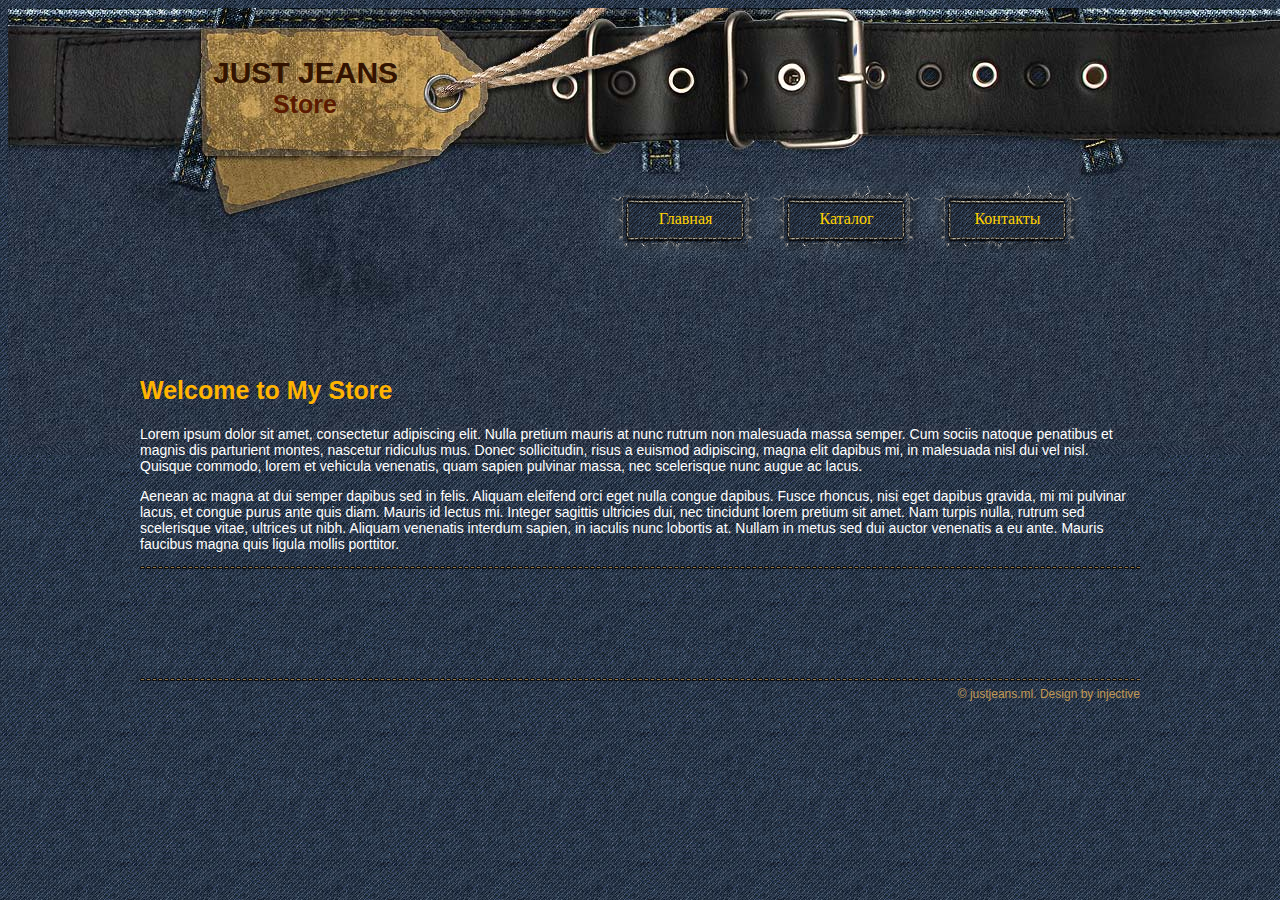
<file: index.html>
<!DOCTYPE html>
<html lang="en">
<head>
    <link rel="shortcut icon" type="image/x-icon" href="img/icon.ico">
    <meta charset="UTF-8">
    <title>JustJeans - Главная</title>
    <link rel="stylesheet" href="main_styles.css">

</head>
<body>

<div id="top-r">

    <div id="top">
        <div id="top-center">
            <p><a href="index.html">JUST JEANS</a></p>
            <p><span>Store</span></p>
        </div>

        <nav>
            <ul>
                <li><a href="contacts.html">Контакты</a></li>
                <li><a href="gallery.html">Каталог</a></li>
                <li><a href="index.html">Главная</a></li>
            </ul>
        </nav>
    </div>
</div>

<div class="main">
    <div id="content">
        <h2>Welcome to My Store</h2>
        <p>Lorem ipsum dolor sit amet, consectetur adipiscing elit. Nulla pretium mauris at nunc rutrum non malesuada massa semper. Cum sociis natoque penatibus et magnis dis parturient montes, nascetur ridiculus mus. Donec sollicitudin, risus a euismod adipiscing, magna elit dapibus mi, in malesuada nisl dui vel nisl. Quisque commodo, lorem et vehicula venenatis, quam sapien pulvinar massa, nec scelerisque nunc augue ac lacus.</p>
        <p>Aenean ac magna at dui semper dapibus sed in felis. Aliquam eleifend orci eget nulla congue dapibus. Fusce rhoncus, nisi eget dapibus gravida, mi mi pulvinar lacus, et congue purus ante quis diam. Mauris id lectus mi. Integer sagittis ultricies dui, nec tincidunt lorem pretium sit amet. Nam turpis nulla, rutrum sed scelerisque vitae, ultrices ut nibh. Aliquam venenatis interdum sapien, in iaculis nunc lobortis at. Nullam in metus sed dui auctor venenatis a eu ante. Mauris faucibus magna quis ligula mollis porttitor.</p>

        <div class="dash"></div>

<!--        <div class="last-project">
            <div class="img-last-project">
                <img height="134" width="162" src="img/image1.jpg">

                <div class="img-last-project-bottom">
                    View full
                </div>
            </div>

            <div class="img-last-project">
                <img height="134" width="162" src="img/image1.jpg">

                <div class="img-last-project-bottom">
                    View full
                </div>
            </div>

            <div class="img-last-project">
                <img height="134" width="162" src="img/image1.jpg">

                <div class="img-last-project-bottom">
                    View full
                </div>
            </div>

            <div class="img-last-project">
                <img height="134" width="162" src="img/image1.jpg">

                <div class="img-last-project-bottom">
                    View full
                </div>
            </div>
        </div> -->
    </div>
</div>

<footer>
    <div class="dash"></div>

    &copy; justjeans.ml. Design by injective
</footer>

</body>
</html>
</file>
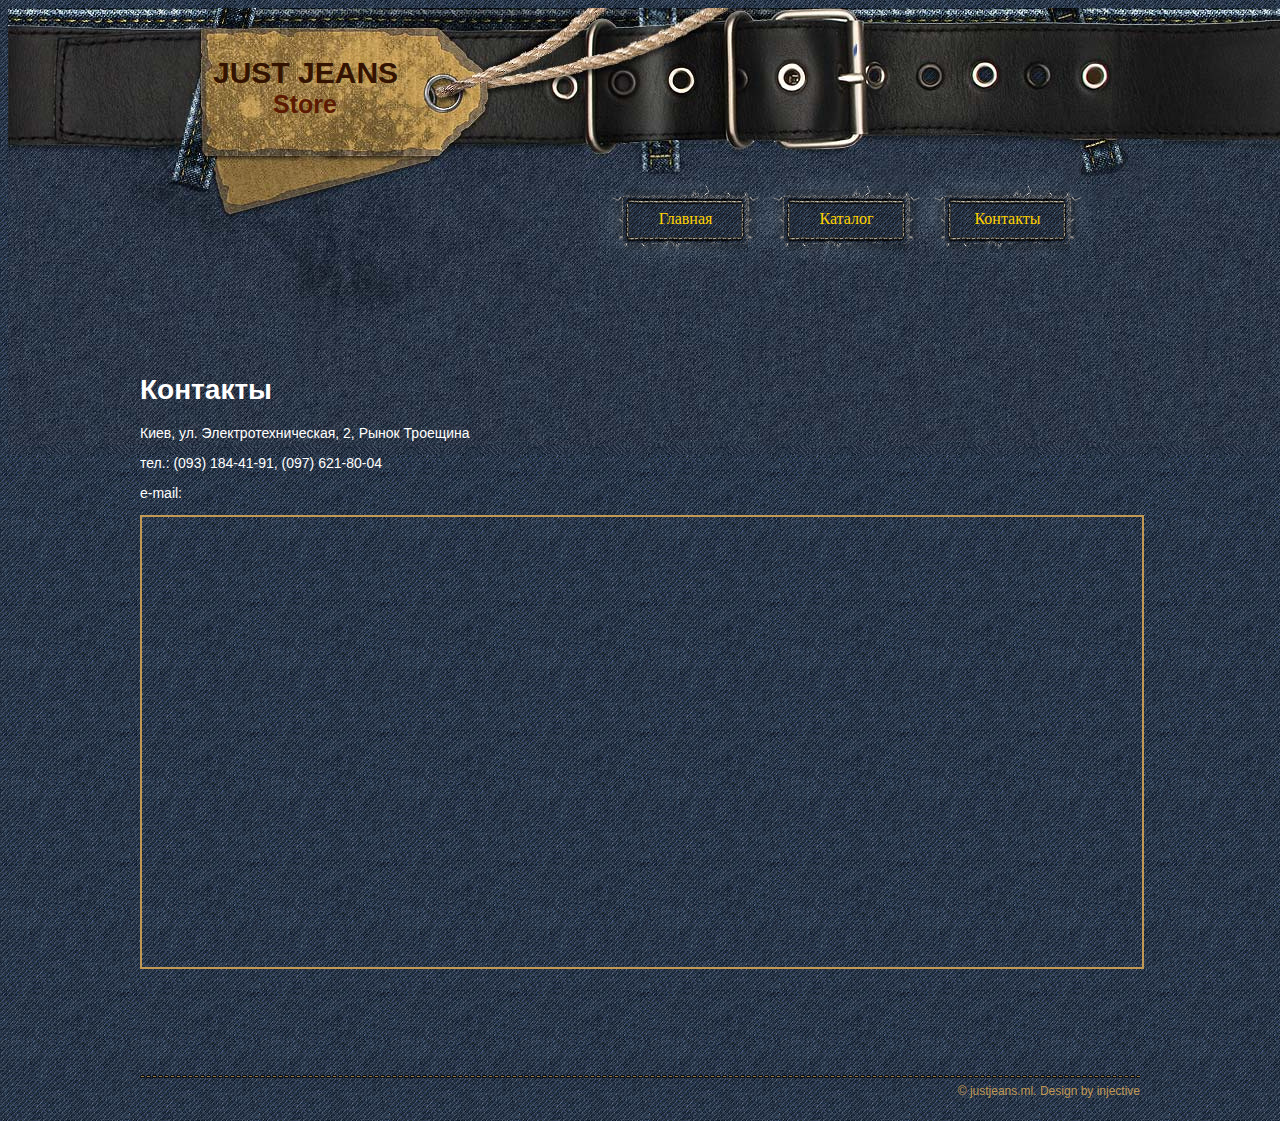
<file: contacts.html>
<!DOCTYPE html>
<html lang="en">
<head>
    <link rel="shortcut icon" type="image/x-icon" href="img/icon.ico">
    <meta charset="UTF-8">
    <title>JustJeans - Контакты</title>
    <link rel="stylesheet" href="main_styles.css">
</head>
<body>

<div id="top-r">

    <div id="top">
        <div id="top-center">
            <p><a href="index.html">JUST JEANS</a></p>
            <p><span>Store</span></p>
        </div>

        <nav>
            <ul>
                <li><a href="contacts.html">Контакты</a></li>
                <li><a href="gallery.html">Каталог</a></li>
                <li><a href="index.html">Главная</a></li>
            </ul>
        </nav>
    </div>
</div>

<div class="main">
    <div id="content">
        <h1>Контакты</h1>
        <p>Киев, ул. Электротехническая, 2, Рынок Троещина</p>

        <p>тел.: (093) 184-41-91, (097) 621-80-04</p>
        <p>e-mail: </p>

        <iframe src="https://www.google.com/maps/embed?pb=!1m18!1m12!1m3!1d2538.1344493705096!2d30.608473515564608!3d50.49445540102609!2m3!1f0!2f0!3f0!3m2!1i1024!2i768!4f13.1!3m3!1m2!1s0x0000000000000000%3A0x4783ea7b044c796a!2s2!5e0!3m2!1sru!2sua!4v1449771734900"
                width="100%" height="450" frameborder="0" style="border: 2px solid #c19954" allowfullscreen></iframe>
    </div>
</div>

<footer>
    <div class="dash"></div>
    &copy; justjeans.ml. Design by injective
</footer>

</body>
</html>
</file>
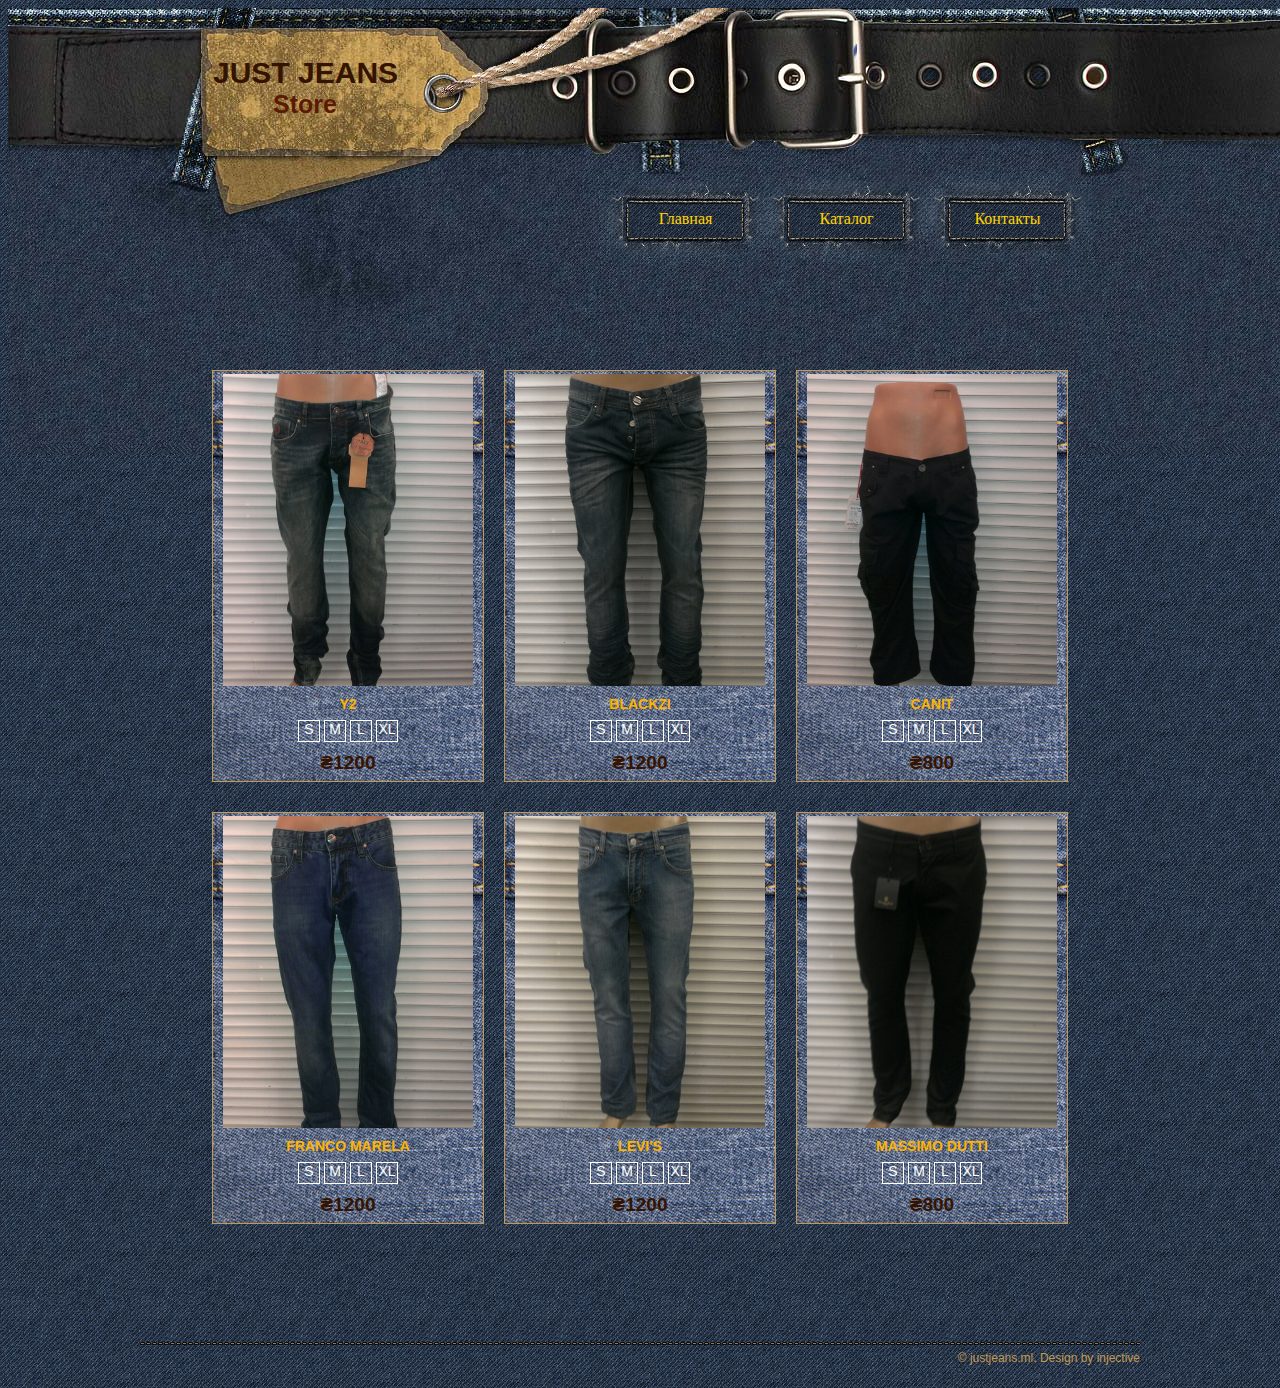
<file: gallery.html>
<!DOCTYPE html>
<html lang="en">
<head>
    <link rel="shortcut icon" type="image/x-icon" href="img/icon.ico">
    <meta charset="UTF-8">
    <title>JustJeans - Галерея</title>
    <link rel="stylesheet" href="main_styles.css">
</head>
<body>

<div id="top-r">

    <div id="top">
        <div id="top-center">
            <p><a href="index.html">JUST JEANS</a></p>
            <p><span>Store</span></p>
        </div>

        <nav>
            <ul>
                <li><a href="contacts.html">Контакты</a></li>
                <li><a href="gallery.html">Каталог</a></li>
                <li><a href="index.html">Главная</a></li>
            </ul>
        </nav>
    </div>
</div>

<div class="main">
    <div class="catalog">
        <div class="item-1">
            <div class="item-photo">
                <img src="content/y2_med1.jpg" width="250" height="312">
            </div>
            <div class="item-name"><p>Y2</p></div>
            <div class="item-bottom">
                <div class="item-size-s">S</div>
                <div class="item-size-m">M</div>
                <div class="item-size-l">L</div>
                <div class="item-size-xl">XL</div>
            </div>
            <div class="item-price">
                &#8372;1200
            </div>
        </div>

        <div class="item-1">
            <div class="item-photo">
                <img src="content/blackzi_med1.jpg" width="250" height="312">
            </div>
            <div class="item-name"><p>BLACKZI</p></div>
            <div class="item-bottom">
                <div class="item-size-s">S</div>
                <div class="item-size-m">M</div>
                <div class="item-size-l">L</div>
                <div class="item-size-xl">XL</div>
            </div>
            <div class="item-price">
                &#8372;1200
            </div>
        </div>

        <div class="item-1">
            <div class="item-photo">
                <img src="content/canit_med1.jpg" width="250" height="312">
            </div>
            <div class="item-name"><p>CANIT</p></div>
            <div class="item-bottom">
                <div class="item-size-s">S</div>
                <div class="item-size-m">M</div>
                <div class="item-size-l">L</div>
                <div class="item-size-xl">XL</div>
            </div>
            <div class="item-price">
                &#8372;800
            </div>
        </div>

        <div class="item-1">
            <div class="item-photo">
                <img src="content/francomarela_med1.jpg" width="250" height="312">
            </div>
            <div class="item-name"><p>FRANCO MARELA</p></div>
            <div class="item-bottom">
                <div class="item-size-s">S</div>
                <div class="item-size-m">M</div>
                <div class="item-size-l">L</div>
                <div class="item-size-xl">XL</div>
            </div>
            <div class="item-price">
                &#8372;1200
            </div>
        </div>

        <div class="item-1">
            <div class="item-photo">
                <img src="content/levis_med1.jpg" width="250" height="312">
            </div>
            <div class="item-name"><p>LEVI'S</p></div>
            <div class="item-bottom">
                <div class="item-size-s">S</div>
                <div class="item-size-m">M</div>
                <div class="item-size-l">L</div>
                <div class="item-size-xl">XL</div>
            </div>
            <div class="item-price">
                &#8372;1200
            </div>
        </div>

        <div class="item-1">
            <div class="item-photo">
                <img src="content/massimodutti_med1.jpg" width="250" height="312">
            </div>
            <div class="item-name"><p>MASSIMO DUTTI</p></div>
            <div class="item-bottom">
                <div class="item-size-s">S</div>
                <div class="item-size-m">M</div>
                <div class="item-size-l">L</div>
                <div class="item-size-xl">XL</div>
            </div>
            <div class="item-price">
                &#8372;800
            </div>
        </div>
        <div class="clearfix"></div>
    </div>
</div>

<!--
<div class="pages">
    <div class="page-1">1</div>
    <div class="page-2">2</div>
    <div class="page-3">3</div>
    <div class="page-4">4</div>
</div>
-->

<footer>
    <div class="dash"></div>
    &copy; justjeans.ml. Design by injective
</footer>

</body>
</html>
</file>
<file: main_styles.css>
body {
    background-image: url("img/body.jpg");
}

#top-r {
    background: url("img/top-r.jpg") repeat-x;
}

#top {
    width: 1280px;
    height: 437px;
    background: url("img/top.jpg") no-repeat;
    padding: 5px;
    margin: auto;
}

#top-center {
    width: 880px;
    margin: auto;
    font-family: Arial, sans-serif;
    color: #341401;
    padding-top: 30px;
}

#top-center p {
    font-weight: 800;
    font-size: 30px;
    line-height: 0;
}

a {
    text-decoration: none;
    color: #341401;
}

#top-center p span {
    padding-left: 60px;
    color: #5b1a01;
    font-size: 25px;
    font-weight: 600;
}

nav {
    float: right;

}

nav a {
    color: #ffd200;
}

nav ul {
    margin: 15px 200px 0 0;
    float: right;
}

nav ul li{
    margin: 36px 10px 0 0;
    list-style-type: none;
    line-height: 67px;
    text-align: center;
    float: right;
    display: inline;
    background: url("img/nav.png") no-repeat;
    width: 151px;
    height: 100px;
}

nav ul li:hover {
    background: url("img/nav-active.png");
}

.dash {
    width: 100%;
    height: 3px;
    margin: 6px 0;
    background: url("img/dash.gif") repeat-x;
}

li {
    margin: 50px 55px 20px 30px;
}


.main {
    width: 1000px;
    margin: 0 auto;
    font-family: Arial, sans-serif;
    font-size: 14px;
    color: white;
    position: relative;
    top: -100px;
}

#content h2 {
    font-family: "Trebuchet MS", Arial, sans-serif;
    font-size: 25px;
    color: #ffb400;
}

.catalog {
    width: 876px;
    text-align: center;
    margin: 0 auto;
}

.item-1 {
    float: left;
    width: 270px;
    height: 410px;
    margin: 15px 10px 15px 10px;
    border: 1px solid #c19954;
    /*border: 3px;*/
    /*border-image: url("img/dash.gif") 3;*/
    background: url("img/catalog_background_2_small.jpg");
}

.item-1 img {
    margin: 3px;
}

.item-bottom {
    display: inline-block;
    margin-top: -8px;
}

.item-size-m, .item-size-s, .item-size-l, .item-size-xl {
    float: left;
    width: 20px;
    height: 20px;
    border: 1px solid #fff;
    margin: 2px;
    display: inline-block;
}

.item-name {
    font-weight: bold;
    margin-top: -10px;
}

.item-name p {
    color: #ffb400;
}

.item-price {
    font-family: Verdana, sans-serif;
    font-size: 19px;
    font-weight: 800;
    margin-top: 5px;
    color: #341401;
}

.clearfix {
    clear: both;
}

.last-project {
    width: 100%;
    display: inline;
}

.img-last-project {
    width: 174px;
    height: 169px;
    background: url("img/thumb.gif");
    text-align: right;
}

.img-last-project img {
    padding: 6px;
}

.img-last-project-bottom {
    padding-right: 3px;
}

.page-1, .page-2, .page-3, .page-4 {
    float: left;
    width: 20px;
    height: 20px;
    border: 1px solid #fff;
    margin: 2px;
    display: inline-block;
}


footer {
    clear: both;
    width: 1000px;
    margin: auto;
    font-family: Arial, sans-serif;
    font-size: 12px;
    color: #c19954;
    position: relative;
    top: -15px;
    text-align: right;
    padding-top: 12px;
}
</file>
